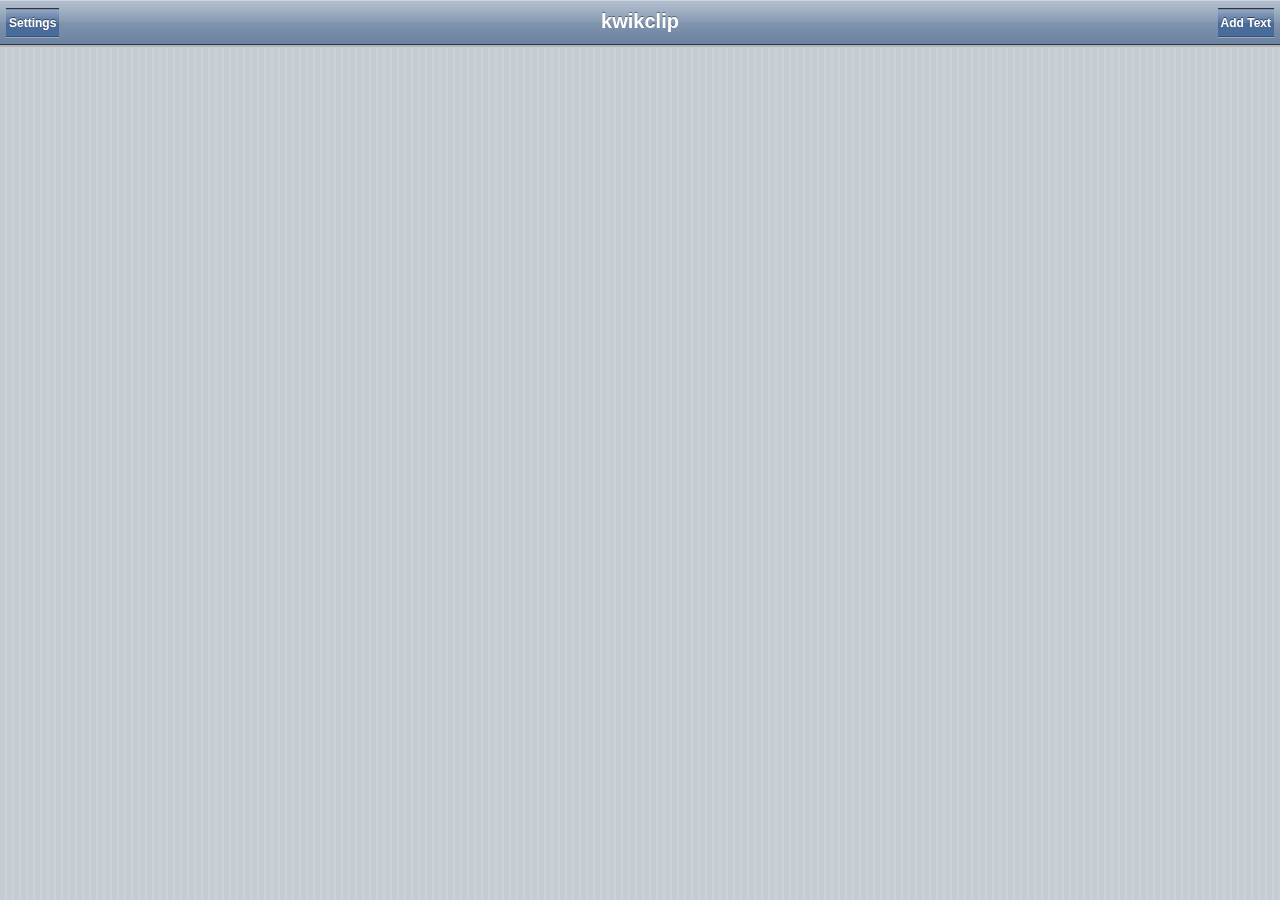
<file: src/index.html>
<!doctype html><html manifest="cache.manifest"><head>    <title>kwikclip</title>    <style type="text/css" media="screen">@import "assets/css/jqtouch.css";</style>    <style type="text/css" media="screen">@import "themes/apple/theme.css";</style>       <script src="assets/js/jquery-1.4.2.min.js" type="text/javascript" charset="utf-8"></script>    <script src="assets/js/jqtouch.js" type="application/x-javascript" charset="utf-8"></script>       <script type="text/javascript">        var jQT = $.jQTouch({            icon: 'assets/images/kc_touch_icon.png',            statusBar: 'black'        });                var db;        		/*        var arrVarietal = new Array(            "Chardonnay",            "Cabernet Sauvignon",            "Merlot");		*/                $(document).ready(function() {            var fileName = 'kwikclipdb';            var version = '1.0';            var displayName = "kwikclip Database";            var maxSize = '1024';                        db = openDatabase(fileName,version,displayName,maxSize);            db.transaction(                function(transaction) {                    transaction.executeSql(                    'CREATE TABLE IF NOT EXISTS kwiktext ' +                    ' (id INTEGER NOT NULL PRIMARY KEY AUTOINCREMENT, ' +                    ' storedText TEXT)',[]);                }				// maybe add date created or categories            );						$('#add .save').click( function() {                                 var storedText = $('#storedText').val();                    insertKwikText(storedText);				jQT.goBack();            });						loadKwikText();						$('#settings .whiteButton').click( function() {                 deleteKwikText();				jQT.goBack();            });        });        function insertKwikText(storedText) {                    db.transaction(                 function(transaction) {                    transaction.executeSql(                    'INSERT INTO kwiktext ' +                      ' (storedText) VALUES ' +                     ' (?);', [storedText] ,successInsertHandler,errorHandler );            });	        }        function successInsertHandler() {			document.forms[0].reset();			loadKwikText();                }        function loadKwikText() {            db.transaction(                function (transaction) {                    transaction.executeSql("SELECT * FROM kwiktext;",                    [], successLoadHandler, errorHandler);                 }            );        }                    function successLoadHandler(transaction, results) {            $('#home .edgetoedge').empty();                            for ( i = 0; i < results.rows.length; i ++ ) {                var row = results.rows.item(i);				var currItem = 'detail_' + row.id;								var shortText = row.storedText.length > 31 ? row.storedText.substring(0,28) + " ..." : row.storedText;				                $('#home .edgetoedge').append('<li class="arrow">' +                    '<a href="#' + currItem + '" >' + shortText + '</a></li>');                                    $('#' + currItem).remove();                				$('#detail').clone().attr( 'id', currItem ).appendTo('#jqt');                				var currClone = $('#' + currItem);								//$('h1', currClone).html(row.name);				$('h1', currClone).html("Copy This");				//$('.varietal', currClone).html(row.year + ' ' + row.varietal);				//$('.rating', currClone).html(row.rating + ' stars');				//$('.description', currClone).html(row.description);							$('.storedText', currClone).html(row.storedText);				            }        }                    function errorHandler(transaction, error) {            alert('error ' + error.message + ' code: '+ error.code);	        }                function deleteKwikText() {            db.transaction(                function (transaction) {                    transaction.executeSql("DELETE FROM kwiktext;",[],                     successDeleteHandler, errorHandler);             });	        }                function successDeleteHandler() {            loadKwikText();	        }                    </script></head><body>    <div id="jqt">        <div id="home">            <div class="toolbar">                <a href="#settings" class="button leftButton slideup">Settings</a>                <h1>kwikclip</h1>                <a href="#add" class="button slideup">Add Text</a>            </div>            <ul class="edgetoedge"></ul>        </div>        <div id="detail" >            <div class="toolbar">                <a href="#" class="back">Back</a>                <h1>kwikclip</h1>            </div>			<!--			<p style="margin-left:12px;margin-top:10px;">				Double-top the text area and choose 'Select All'->'Copy'.			</p>			-->            <ul class="rounded">                <!--				<li class="varietal">Merlot</li>                <li class="rating">3 stars</li>                <li class="description">Good value</li>				-->				<li>					<textarea class="storedText"></textarea>				</li>            </ul>                   </div>        <div id="add">            <form>                <div class="toolbar">                    <a href="#" class="cancel">Cancel</a>                    <h1>Add Text</h1>                    <a href="javascript:void(0)" class="button save">Save</a>                </div>                <ul class="rounded">                	<!--                    <li><input type="text" id="name" placeholder="Winery Name" /></li>                    <li><input type="text" id="year" placeholder="Year" /></li>                    <li>                    <select id="varietal">                        <option value="">Varietal</option>                    </select>                    </li>                                        <li>                    <select  id="rating">                        <option value="0">No Rating</option>                        <option value="1">1 Star</option>                        <option value="2">2 Star</option>                        <option value="3">3 Star</option>                        <option value="4">4 Star</option>                        <option value="5">5 Star</option>                    </select>                    </li>					-->                    <li><textarea id="storedText" placeholder="Type your text here..."></textarea></li>                </ul>            </form>        </div>                <div id="settings">            <div class="toolbar">                <a href="#" class="back">Back</a>                <h1>Settings</h1>            </div>            <div style="padding:20px;">                      <a href="javascript:void(0)" class="whiteButton">Remove All Stored Texts</a>            </div>        </div>         </div></body></html>
</file>
